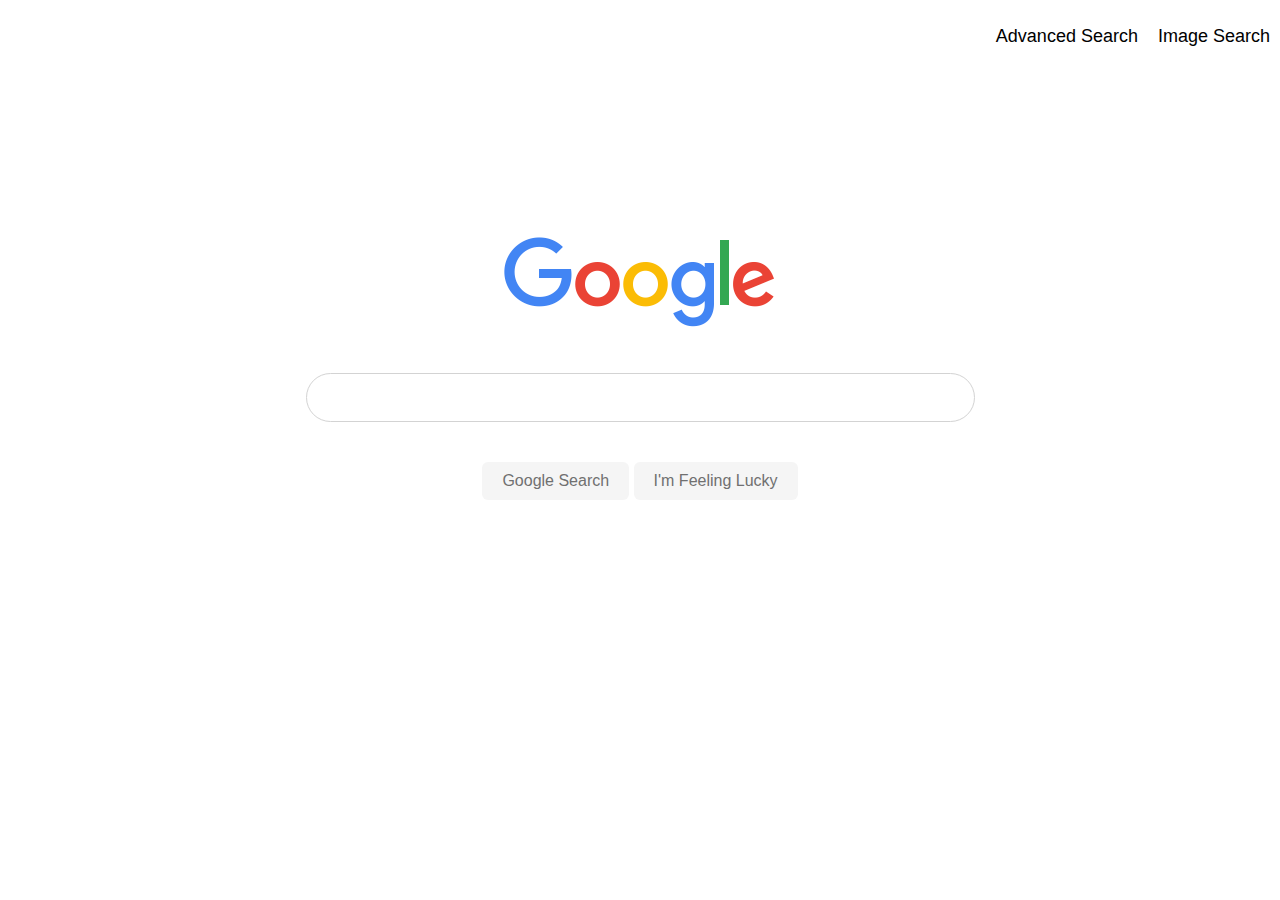
<file: index.html>
<!DOCTYPE html>
<html lang="en">
    <head>
        <title>Search</title>
            <meta name="viewport" content="width=device-width, initial-scale=1.0">
            <link rel="stylesheet" href="style.css">
            <link rel="stylesheet" href="header.css">
    </head>
    <body id="searchbody">
        <center>
            <div class="header" >
                <ul>
                    <li><a href="imageSearch.html"><span class="spanCol">Image Search</span></a></li>
                    <li><a href="advancedSearch.html"><span class="spanCol">Advanced Search</span></a></li>
                </ul>
            </div>

            <div id="logo">
                <img id="logimg" src="googlelogo.png" alt="Pix">
            </div>
            <div>
                <form ACTION="https://google.com/search">
                    <div>
                        <input class="searchbar" type="text" name="q">
                    </div>
                    <div>
                        <input class="buttons" type="submit" value="Google Search">
                        <input class="buttons" type="submit" name="btnI" value="I'm Feeling Lucky">
                    </div>

                </form>
            </div>
        </center>
    </body>
</html>
</file>
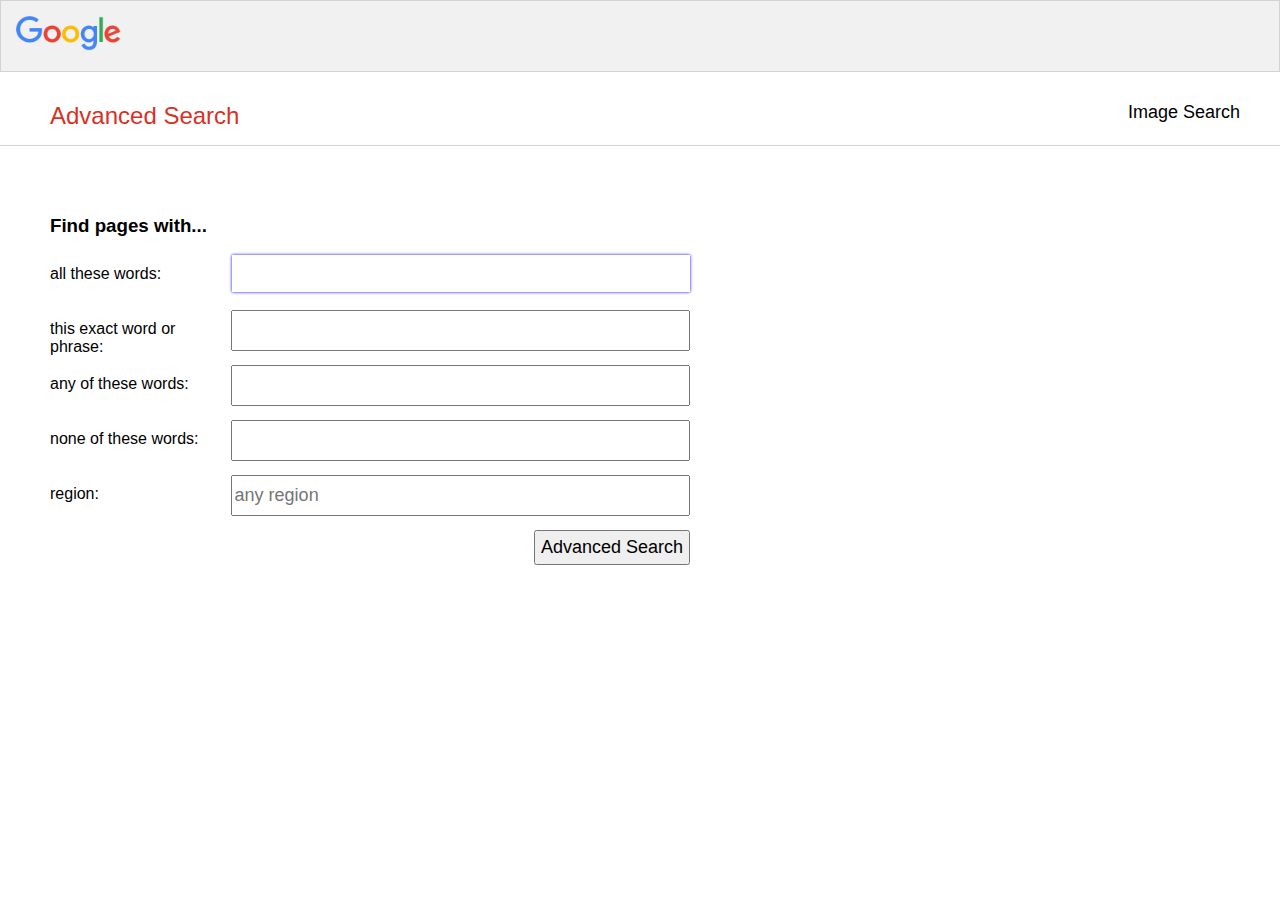
<file: advancedSearch.html>
<!DOCTYPE html>
<html lang="en">
<head>
    <meta charset="UTF-8">
    <meta name="viewport" content="width=device-width, initial-scale=1.0">
    <link rel="stylesheet" href="style.css">
    <title>Advanced Search</title>
</head>

<body>
    <header>
        <div class="googbar">
            <a href="index.html"><img class="googimg" src="googlelogo.png" alt="Bild"></a>
        </div>
    </header>

    <div class="appbar">
        <label>Advanced Search</label>
        <a class="link_appbar"  href="imageSearch.html">Image Search</a>
    </div>

    <form class="advform" action="https://google.com/search" method="get" name="f">

        <div>
            <h3>Find pages with...</h3>
        </div>
        <div class="form-element">
            <span>all these words:</span>
            <input class="textinput" value="" autofocus="autofocus" name="as_q" type="text">
        </div>
        <div class="form-element">
            <span>this exact word or phrase:</span>
            <input class="textinput" value="" autofocus="autofocus" name="as_epq" type="text">
        </div>
        <div class="form-element">
            <span>any of these words:</span>
            <input class="textinput" value="" autofocus="autofocus" name="as_oq" type="text">
        </div>
        <div class="form-element">
            <span>none of these words:</span>
            <input class="textinput" value="" autofocus="autofocus" name="as_eq" type="text">
        </div>

        <div class="form-element">
            <span>region:</span>
            <input class="textinput" list="cr_menu" name="cr" placeholder="any region">
            <datalist id="cr_menu">
                <option value="Afghanistan">
                <option value="Albania">
                <option value="Algeria">
                <option value="Andorra">
                <option value="Angola">
                <option value="Antigua & Deps">
                <option value="Argentina">
                <option value="Armenia">
                <option value="Australia">
                <option value="Austria">
                <option value="Azerbaijan">
                <option value="Bahamas">
                <option value="Bahrain">
                <option value="Bangladesh">
                <option value="Barbados">
                <option value="Belarus">
                <option value="Belgium">
                <option value="Belize">
                <option value="Benin">
                <option value="Finland">
                <option value="France">
                <option value="Gabon">
                <option value="Gambia">
                <option value="Georgia">
                <option value="Germany">
                <option value="Ghana">
                <option value="Greece">
                <option value="Grenada">
                <option value="Guatemala">
                <option value="Guinea">
                <option value="Guinea-Bissau">
                <option value="Guyana">
                <option value="Haiti">
                <option value="Honduras">
                <option value="Hungary">
                <option value="Iceland">
                <option value="India">
                <option value="Indonesia">
                <option value="Iran">
                <option value="Iraq">
                <option value="Ireland {Republic}">
                <option value="Israel">
                <option value="Italy">
                <option value="Ivory Coast">
                <option value="Jamaica">
                <option value="Japan">
                <option value="Jordan">
                <option value="Kazakhstan">
                <option value="Kenya">
                <option value="Kiribati">
                <option value="Korea North">
                <option value="Korea South">
                <option value="Kosovo">
                <option value="Kuwait">
                <option value="Kyrgyzstan">
                <option value="Laos">
                <option value="Latvia">
                <option value="Lebanon">
                <option value="Lesotho">
                <option value="Liberia">
                <option value="Libya">
                <option value="Liechtenstein">
                <option value="Lithuania">
                <option value="Luxembourg">
                <option value="Macedonia">
                <option value="Madagascar">
                <option value="Malawi">
                <option value="Malaysia">
                <option value="Maldives">
                <option value="Mali">
                <option value="Malta">
                <option value="Marshall Islands">
                <option value="Mauritania">
                <option value="Mauritius">
                <option value="Mexico">
                <option value="Micronesia">
                <option value="Moldova">
                <option value="Monaco">
                <option value="Mongolia">
                <option value="Montenegro">
                <option value="Morocco">
                <option value="Mozambique">
                <option value="Myanmar, {Burma}">
                <option value="Namibia">
                <option value="Nauru">
                <option value="Nepal">
                <option value="Netherlands">
                <option value="New Zealand">
                <option value="Nicaragua">
                <option value="Niger">
                <option value="Nigeria">
                <option value="Norway">
                <option value="Oman">
                <option value="Pakistan">
                <option value="Palau">
                <option value="Panama">
                <option value="Papua New Guinea">
                <option value="Paraguay">
                <option value="Peru">
                <option value="Philippines">
                <option value="Poland">
                <option value="Portugal">
                <option value="Qatar">
                <option value="Romania">
                <option value="Russian Federation">
                <option value="Rwanda">
                <option value="St Kitts & Nevis">
                <option value="St Lucia">
                <option value="Saint Vincent & the Grenadines">
                <option value="Samoa">
                <option value="San Marino">
                <option value="Sao Tome & Principe">
                <option value="Saudi Arabia">
                <option value="Senegal">
                <option value="Serbia">
                <option value="Seychelles">
                <option value="Sierra Leone">
                <option value="Singapore">
                <option value="Slovakia">
                <option value="Slovenia">
                <option value="Solomon Islands">
                <option value="Somalia">
                <option value="South Africa">
                <option value="South Sudan">
                <option value="Spain">
                <option value="Sri Lanka">
                <option value="Sudan">
                <option value="Suriname">
                <option value="Swaziland">
                <option value="Sweden">
                <option value="Switzerland">
                <option value="Syria">
                <option value="Taiwan">
                <option value="Tajikistan">
                <option value="Tanzania">
                <option value="Thailand">
                <option value="Togo">
                <option value="Tonga">
                <option value="Trinidad & Tobago">
                <option value="Tunisia">
                <option value="Turkey">
                <option value="Turkmenistan">
                <option value="Tuvalu">
                <option value="Uganda">
                <option value="Ukraine">
                <option value="United Arab Emirates">
                <option value="United Kingdom">
                <option value="United States">
                <option value="Uruguay">
                <option value="Uzbekistan">
                <option value="Vanuatu">
                <option value="Vatican City">
                <option value="Venezuela">
                <option value="Vietnam">
                <option value="Yemen">
                <option value="Zambia">
                <option value="Zimbabwe">
            </datalist>
        </div>

        <div>
            <input class="subSearch" value="Advanced Search" type="submit">
        </div>

    </form>

</body>
</html>
</file>
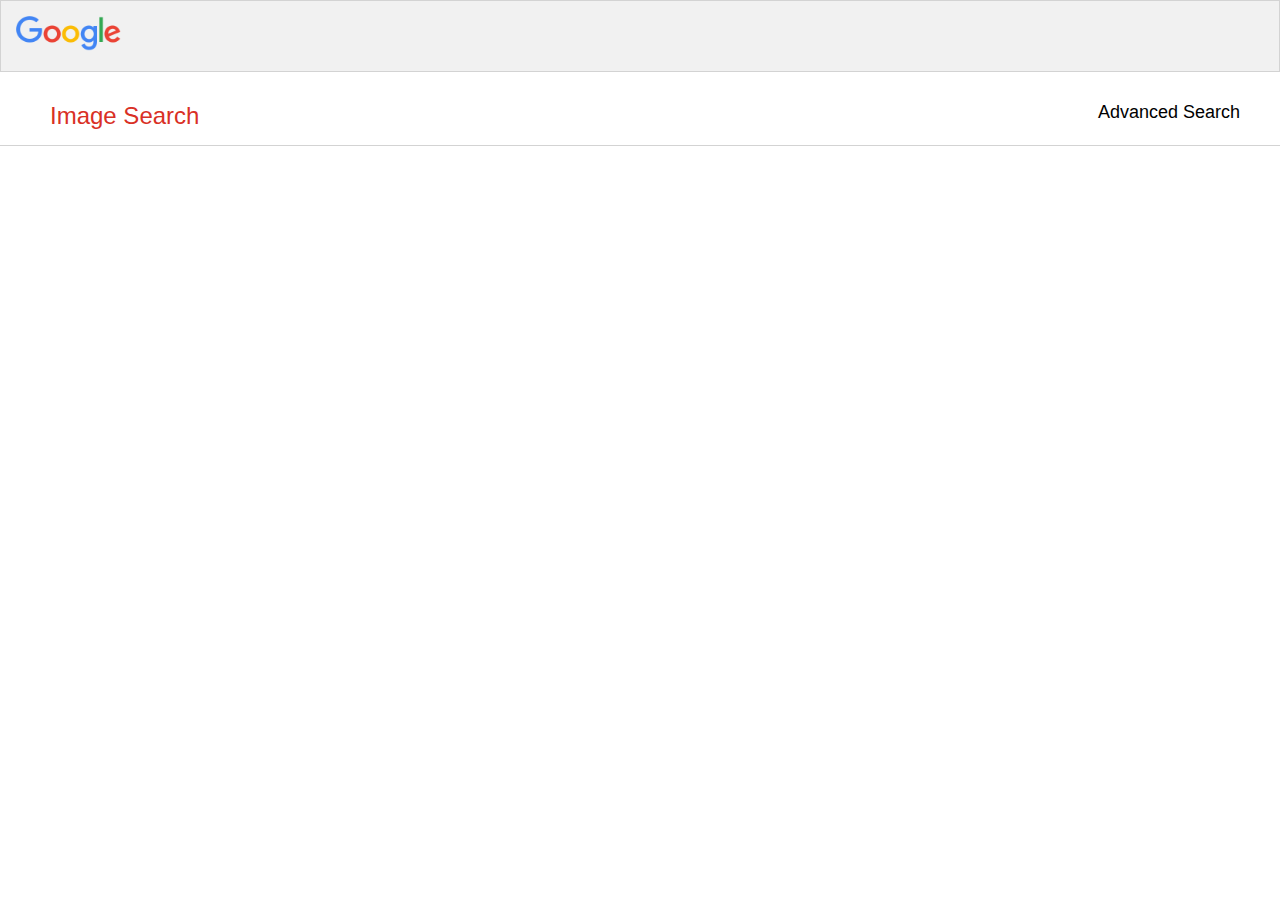
<file: imageSearch.html>
<!DOCTYPE html>
<html lang="en">
<head>
    <meta charset="UTF-8">
    <meta name="viewport" content="width=device-width, initial-scale=1.0">
    <link rel="stylesheet" href="style.css">
    <title>Image Search</title>
</head>

<body>
    <header>
        <div class="googbar">
            <a href="index.html"><img class="googimg" src="googlelogo.png"></a>
        </div>
    </header>

    <div class="appbar">
        <label>Image Search</label>
        <a class="link_appbar"  href="advancedSearch.html">Advanced Search</a>
    </div>

</body>
</html>
</file>
<file: style.css>
/* Stylesheet for Index Page */

body{
    margin: 0;
    font-family: arial, sans-serif;
}
#logo {
    margin-top: 180px;
}
.searchbar {
    width: 50%;
    border-radius: 30px;
    border: 1px solid lightgray;
    height: 45px;
    outline: none;
    font-size: 18px;
    margin: 40px;
    padding-left: 25px;
}
.searchbar:hover {
    box-shadow: 1px 1px 8px 1px lightgray;
}

.buttons{
    background-color: #f5f5f5;
    border:none;
    color:#707070;
    font-size:16px;
    padding: 10px 20px;
    border-radius:6px;
    outline: none;
}
.buttons:hover{
    border: 1px solid lightgray;
}

/* Stylesheet for advanced Search Page */

.link_appbar {
    text-decoration: none;
    color:black ;
    float: right ;
    font-size: 18px;
    padding-right: 40px
}
.link_appbar:hover {
    text-decoration: underline;
}

.googimg {

    margin: 15px;
    width: 105px;
    height: 35px;
}
.googbar {
    height:70px;
    background:#f1f1f1;
    border:1px solid lightgrey
}
.appbar {
    padding-left :50px;
    padding-bottom: 15px;
    color: #d93025;
    font-size: x-large;
    margin-top: 30px;
    border-bottom:1px solid lightgrey;
}

.advform {
    background: white;
    padding: 50px;
    width: 50%;
    max-width: calc(100% - 60px);
}
.form-element{
    display: flex;
    margin-bottom: 10px;
}
.textinput{
    height: 35px;
    width: 75%;
    font-size: large;
}
.textinput:focus {
    outline:none;
    border: 1px ;
    box-shadow:0 0 3px blue;
}
.form-element span{
    width: 30%;
    height: 35px;
    padding-top: 10px;
}
.subSearch{
    float: right;
    padding: 5px;
    font-size: large
}

@media (max-width: 599px) {

    #logimg {
        width: 50%;
    }
    .searchbar {
        width: 70%;
    }
    #searchbody {
        background: indigo;
    }
    #logo {
        margin-top: 120px;
    }
    .buttons{
        font-size:14px;
        padding: 5px 12px;
        border-radius:6px;
    }
    .searchhead a {
        color: white;
        font-size: large;
    }
    .spanCol {
        color: white;
        font-size: 16px;
    }

    /* Multimedia Stylesheet for advanced Search Page */
    .appbar {
        padding-left :30px;
        padding-bottom: 5px;
        color: #d93025;
        font-size: large;
        margin-top: 20px;
        border-bottom:1px solid lightgrey;
    }

    .advform {
        padding: 30px;

    }

    .form-element{
        display: flex;
        flex-direction: column;
        margin-bottom: 1px;
    }
    .textinput{
        height: 30px;
        width: 100%;
        padding-right: 50px;

    }

    .form-element span{
        width: 100%;
        height: 20px;

    }
    .subSearch{
        float: right;
        padding: 5px;
        margin: 20px;
    }
}
</file>
<file: header.css>
.header {
  overflow: hidden; }
  .header li {
    float: right;
    list-style-type: none; }
  .header a {
    display: block;
    padding: 10px 10px;
    color: black;
    font-size: 18px;
    text-decoration: none; }
  .header a:hover {
    text-decoration: underline; }

/*# sourceMappingURL=header.css.map */
</file>
